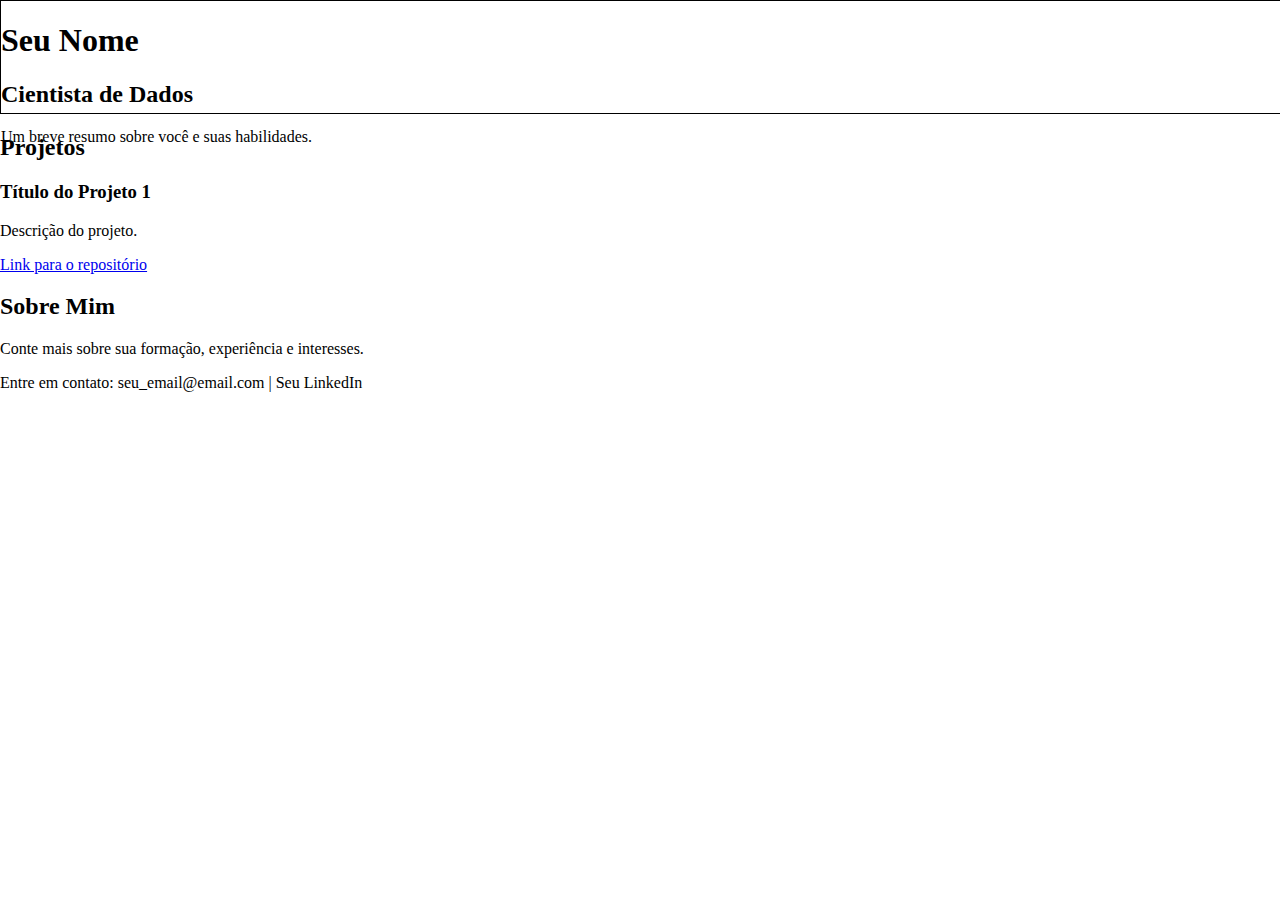
<file: index.html>
<!DOCTYPE html>
<html lang="pt-br">
<head>
  <meta charset="UTF-8">
  <meta name="viewport" content="width=device-width, initial-scale=1.0">
  <title>Seu   
 Nome - Cientista de Dados</title>
  <link rel="stylesheet" href="styles.css"> </head>
<body>

  <header>
    <h1>Seu Nome</h1>
    <h2>Cientista de Dados</h2>
    <p>Um breve resumo sobre você e suas habilidades.</p>
  </header>

  <section id="projetos">
    <h2>Projetos</h2>
    <div class="projeto">
      <h3>Título do Projeto 1</h3>
      <p>Descrição do projeto.</p>
      <a href="https://github.com/seuusuario/projeto1">Link para o repositório</a>
    </div>
    </section>

  <section id="sobre">
    <h2>Sobre Mim</h2>
    <p>Conte mais sobre sua formação, experiência e interesses.</p>
  </section>

  <footer>
    <p>Entre em contato: seu_email@email.com | Seu LinkedIn</p>
  </footer>

</body>
</html>
</file>
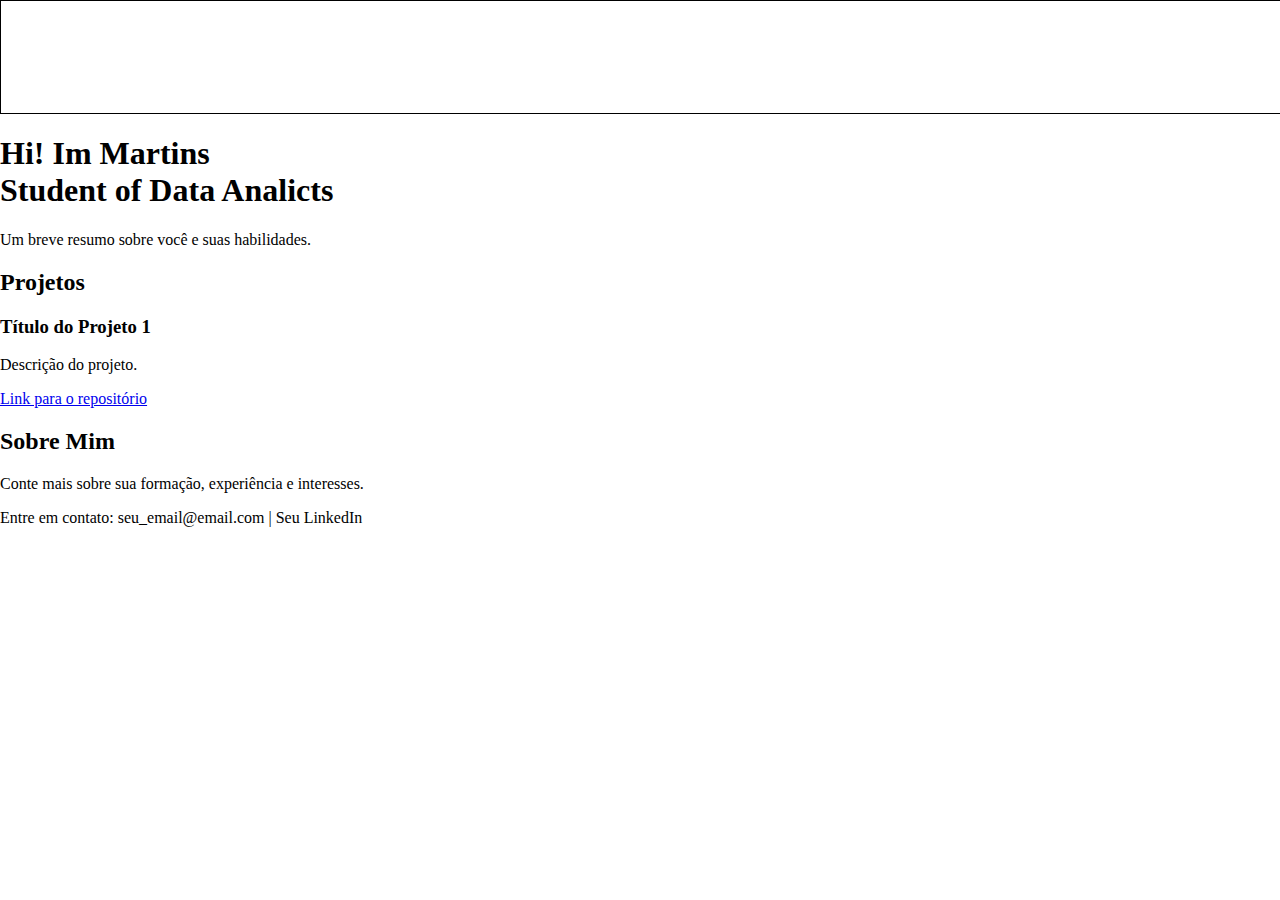
<file: inicio.html>
<!DOCTYPE html>
<html lang="pt-br">
<head>
  <meta charset="UTF-8">
  <meta name="viewport" content="width=device-width, initial-scale=1.0">
  <title>
  Martins Web Site
  </title>
  <link rel="stylesheet" href="styles.css"> </head>
<body>

  <header> </header>

    <h1>Hi! Im Martins<br> Student of Data Analicts</h1>
    
    <p>Um breve resumo sobre você e suas habilidades.</p>
  

  <section id="projetos">
    <h2>Projetos</h2>
    <div class="projeto">
      <h3>Título do Projeto 1</h3>
      <p>Descrição do projeto.</p>
      <a href="https://github.com/seuusuario/projeto1">Link para o repositório</a>
    </div>
    </section>

  <section id="sobre">
    <h2>Sobre Mim</h2>
    <p>Conte mais sobre sua formação, experiência e interesses.</p>
  </section>

  <footer>
    <p>Entre em contato: seu_email@email.com | Seu LinkedIn</p>
  </footer>

</body>
</html>
</file>
<file: styles.css>
body{
    margin: 0;
    padding: 0;
}

header{
    height: 7rem;
    width: 100%;
    border: solid 1px black;
}
</file>
